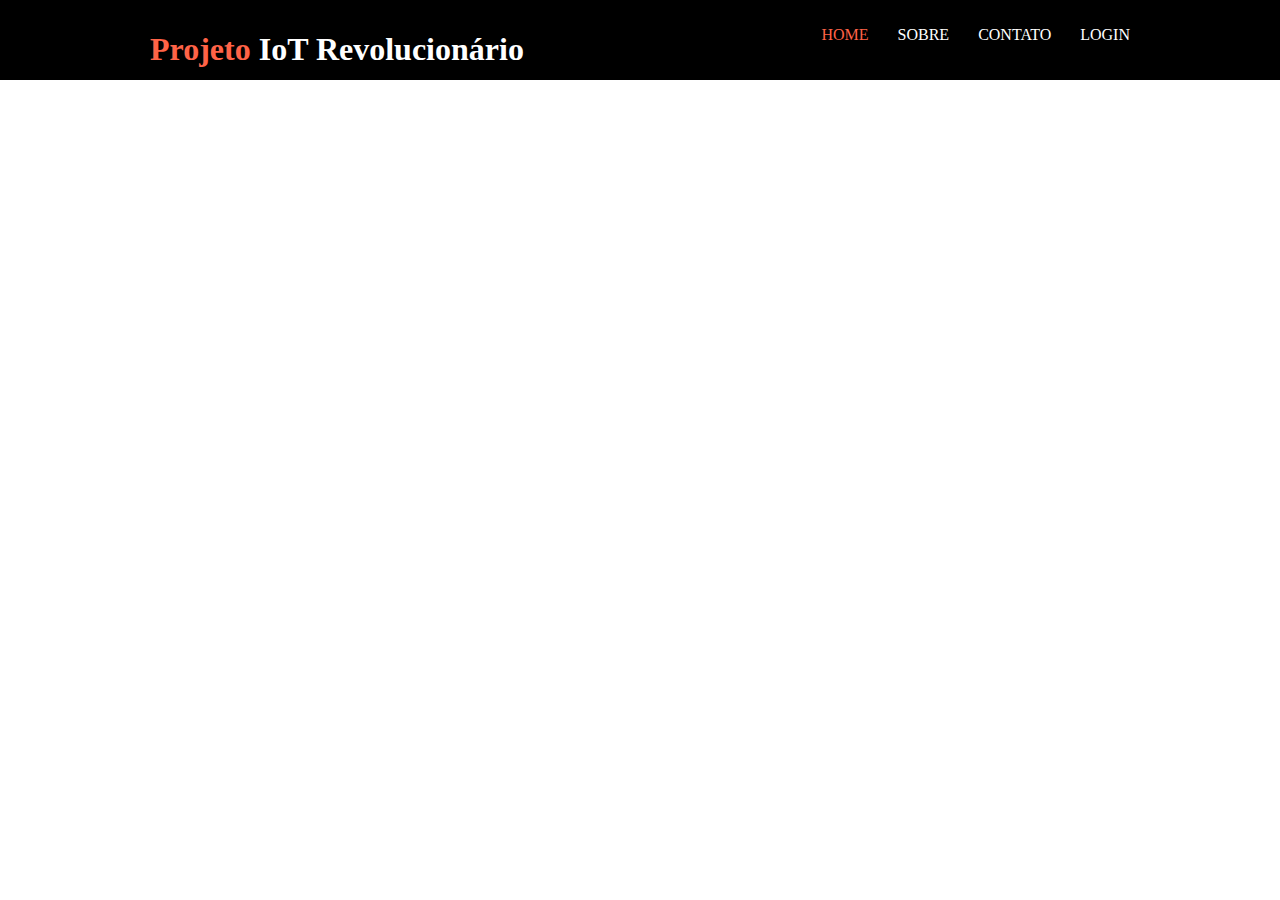
<file: index.html>
<!DOCTYPE html>
<html lang="pt">
<head>
    <meta charset="UTF-8">
    <meta http-equiv="X-UA-Compatible" content="IE=edge">
    <meta name="viewport" content="width=device-width, initial-scale=1.0">
    <link rel="stylesheet" href="style.css">

    <title>Inicio</title>
</head>
<body>
    
    <div class="header">
        <div class="caixa">
            
            <div><h1><span class="cor-tomato">Projeto</span> IoT Revolucionário</h1></div>    

            <nav>
                <ul>
                    <li class="cor-tomato">HOME</li>
                    <li>SOBRE</li>
                    <li>CONTATO</li>
                    <li>LOGIN</li>
                </ul>
            </nav>

        </div>
    </div>

</body>
</html>
</file>
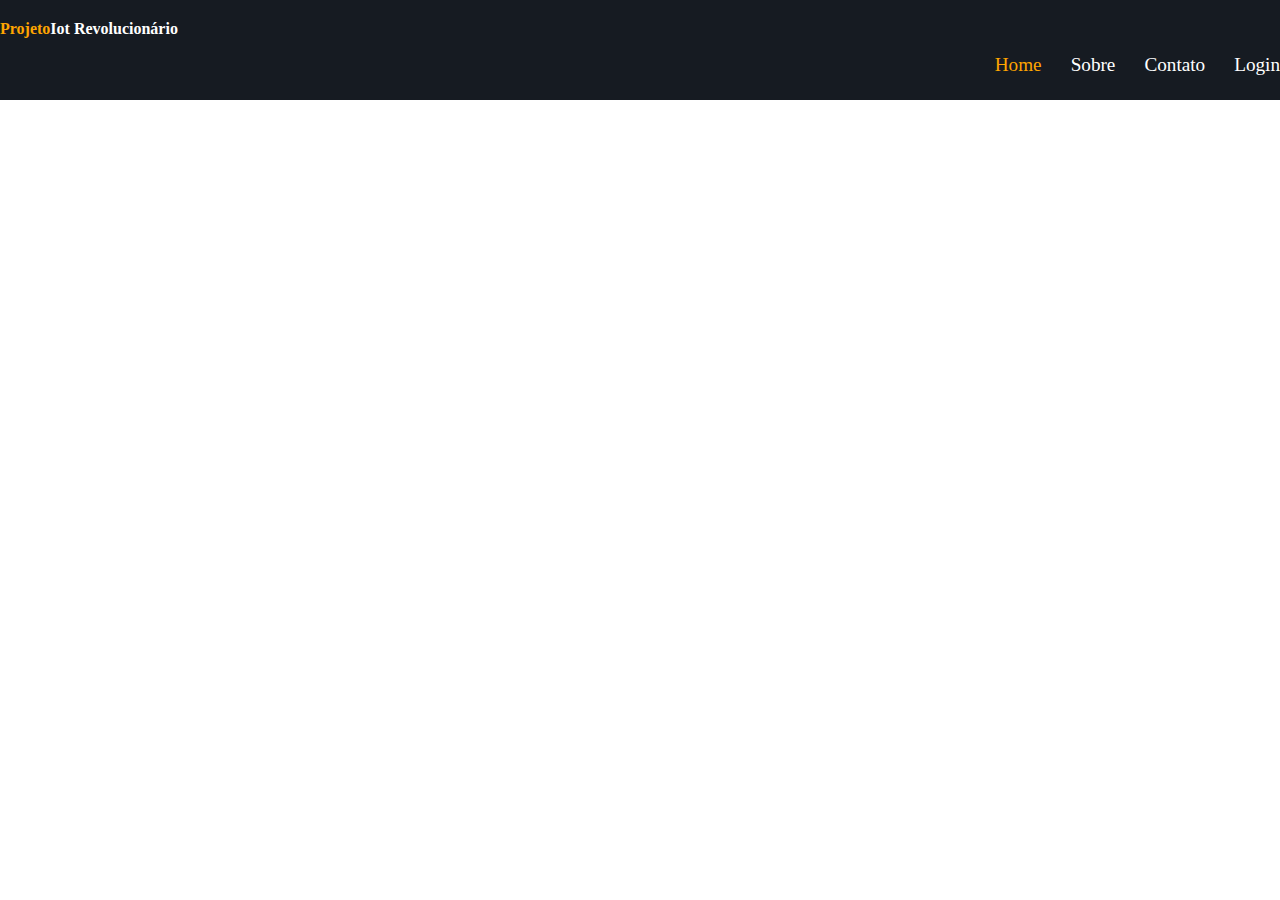
<file: cabeçalho/cabecalho.html>
<!DOCTYPE html>
<html lang="pt">
  <head>
    <meta charset="UTF-8" />
    <meta http-equiv="X-UA-Compatible" content="IE=edge" />
    <meta name="viewport" content="width=device-width, initial-scale=1.0" />
    <link rel="stylesheet" href="estilo.css" />
    <title>Cabeçalho do projeto</title>
  </head>
  <body>
    <div class="cabecalho">
      <div class="caixa">
        <span>
         <li><b class="itemcolor"> Projeto</b><b style="color: white;">Iot Revolucionário</b></li>
        </span>
        <nav>
          <ul>
            <li class="itemcolor">Home</li>
            <li>Sobre</li>
            <li>Contato</li>
            <li>Login</li>
          </ul>
        </nav>
      </div>
    </div>
  </body>
</html>
</file>
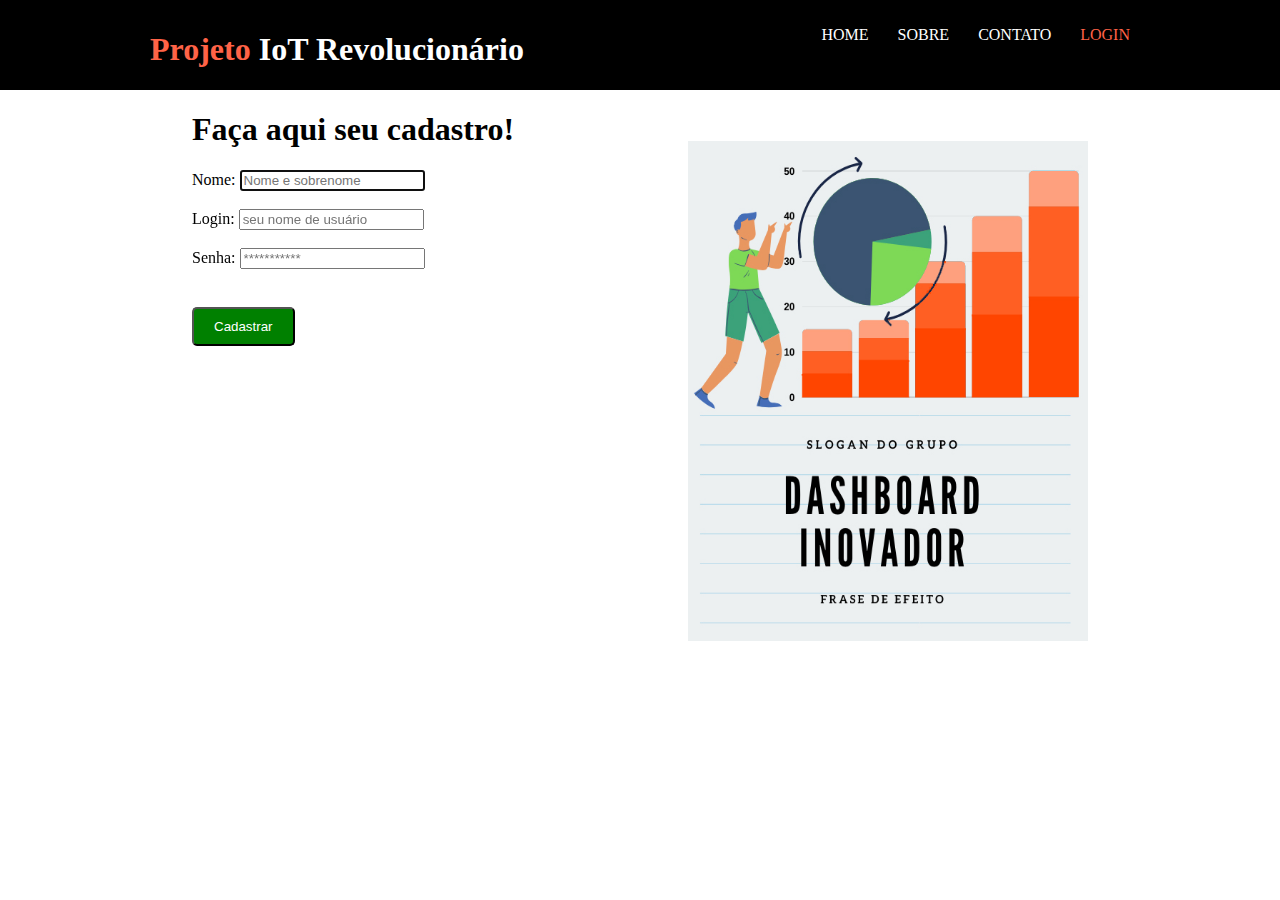
<file: Pagina completa/cadastro.html>
<!DOCTYPE html>
<html lang="pt">
<head>
    <meta charset="UTF-8">
    <meta http-equiv="X-UA-Compatible" content="IE=edge">
    <meta name="viewport" content="width=device-width, initial-scale=1.0">
    <link rel="stylesheet" href="css/cadastro.css">
    <link rel="stylesheet" href="css/style.css">
    <title>Aba de cadastro</title>
</head>
<body>
    <div class="header">
        <div class="caixa">
            
            <div><h1><span class="cor-tomato">Projeto</span> IoT Revolucionário</h1></div>    

            <nav>
                <ul>
                    <li >HOME</li>
                    <li>SOBRE</li>
                    <li>CONTATO</li>
                    <li class="cor-tomato">LOGIN</li>
                </ul>
            </nav>

        </div>
    </div>

    <div class="pagcadastro">
        <div class="container">
            <img class="imagem-dir" src="img\side-img.jpg" alt="Slogan do Grupo">

            <h1>Faça aqui seu cadastro!</h1>
            <form>
                Nome:
                <input type="text" class="input-padrao" placeholder="Nome e sobrenome" autofocus>
                <br><br>
                Login:
                <input type="text" class="input-padrao" placeholder="seu nome de usuário">
                <br><br>
                Senha:
                <input type="password" class="input-padrao" placeholder="***********">
                <br><br>
                <button class="btn-green">Cadastrar</button><br><br>
           
                
            </form>
    
        </div>
    </div>
    
</body>
</html>
</file>
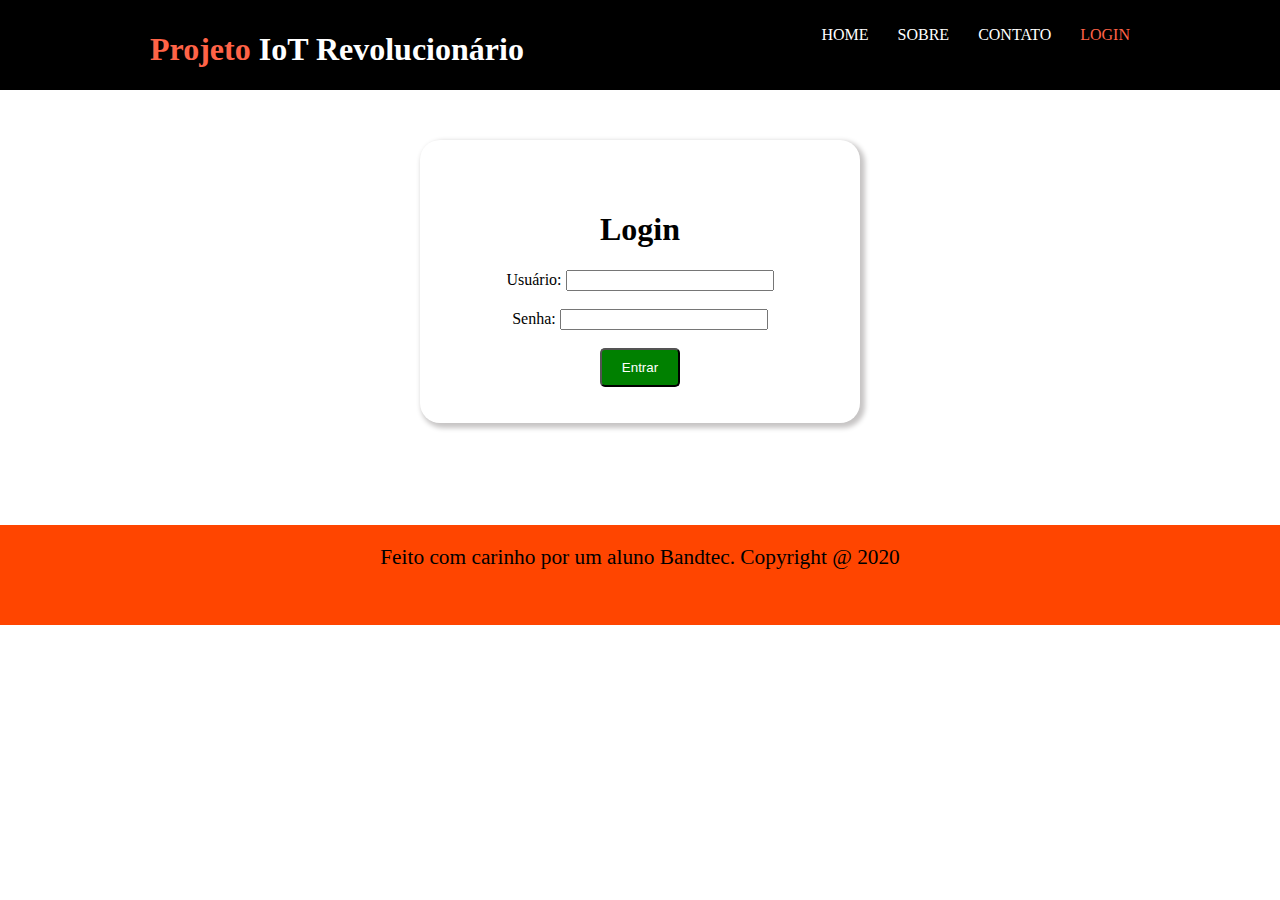
<file: Pagina completa/Tela de login.html>
<!DOCTYPE html>
<html lang="pt">
<head>
    <meta charset="UTF-8">
    <meta http-equiv="X-UA-Compatible" content="IE=edge">
    <meta name="viewport" content="width=device-width, initial-scale=1.0">
    <title>Tela de login</title>
    <link rel="stylesheet" href="css/style.css">
    <link rel="stylesheet" href="css/login.css">


</head>
<body>
    <div class="header">
        <div class="caixa">
            
            <div><h1><span class="cor-tomato">Projeto</span> IoT Revolucionário</h1></div>    

            <nav>
                <ul>
                    <li >HOME</li>
                    <li>SOBRE</li>
                    <li>CONTATO</li>
                    <li class="cor-tomato">LOGIN</li>
                </ul>
            </nav>

        </div>
    </div>


<div class="pag-login">
    <div class="">
        <div class="box-login">
            <h1>Login</h1>

            <form>
                Usuário:
                <input type="text" class="input-padrao">
                <br><br>
                Senha:
                <input type="password" class="input-padrao">
                <br><br>
                <button class="btn-green">Entrar</button><br><br>
            </form>
            
        </div>
    </div>
    <div class="faixafinal">Feito com carinho por um aluno Bandtec. Copyright @ 2020</div>

</div>
</body>
</html>
</file>
<file: style.css>
body {
    margin: 0;
    padding: 0;
    border: 0;
}

.header {
    padding-top: 10px;
    padding-bottom: 10px;
    height: 60px;
    background: black;
}

.caixa {
    max-width: 980px;
    height: 100%;
    margin: 0 auto;
}

.caixa div {
    float: left;
    color: white;
}

.header nav {
    float: right;
}

ul {
    list-style: none;
}

ul li {
    color: white;
    display: inline;
    margin-left: 25px;
  }
  

.cor-tomato {
    color: tomato;
}
</file>
<file: cabeçalho/estilo.css>
body {
  margin: 0;
  padding: 0;
  border: 0;
}

.cabecalho {
  padding-top: 20px;
  background: #161b22;
  width: 100%;
  height: 80px;
}

.caixa {
  max-width: 1280px; 
  height: 100%;
  margin: 0 auto; 
}



.cabecalho img {
  width: 150px;
  float: left;
}

.cabecalho nav {
  float: right;
}



ul {
  list-style: none;
}


ul li {
  color: white;
  display: inline;
  margin-left: 25px;
  font-size: larger;
}

.itemcolor{
color: orange }
</file>
<file: Pagina completa/css/cadastro.css>
.pagcadastro {
    height: 600px;
    margin: 0 auto;
    background-color: white;
    max-width: 70%;
}

.container {
    height: 180px;
    margin: 0 auto;
    max-width: 100%;
}

.imagem-dir {
    margin-top: 30px;
    float: right;
    height: 500px;
    width: 400px;
}

.box-cadastro {
    margin-top: 50px;
    float: left;
    
}

.box-registro h1 {
    margin-top: 50px;
    margin-bottom: 40px;
}

.box-registro p {
    margin-bottom: 0px;
    font-size: 20px;
}

.input {
    width: 500px;
    border-radius: 5px;
    border: 1px grey solid;
    height: 30px;
    padding-left: 30px;
}

.btn-green {
    color: white;
    background-color: green;
    margin: 20px 0 50px 0;
    border: 5;
    padding: 10px 20px;

    border-radius: 5px;
    float: left;
    cursor: pointer;
}
</file>
<file: Pagina completa/css/style.css>
body {
    margin: 0;
    padding: 0;
    border: 0;
}

.header {
    padding-top: 10px;
    padding-bottom: 10px;
    height: 70px;
    background: black;
}

.caixa {
    max-width: 980px;
    height: 100%;
    margin: 0 auto;
}

.caixa div {
    float: left;
    color: white;
}

.header nav {
    float: right;
}

ul {
    list-style: none;
}

ul li {
    color: white;
    display: inline;
    margin-left: 25px;
  }
  

.cor-tomato {
    color: tomato;
}

.rodape {
    position: relative;
    display: inline;
    bottom: 0;
    height: 70px;
    background: black;
}

.inputmail {
margin-left: 300px;
padding-right: 50px;
margin-top: 30px;
float: left;
display: inline;

}

.button {
    margin-left: 1px;
    float: right;
    margin-top: 30px;
    background-color: orangered; 
    

}

.holder {
    display: flex;
    justify-content: center;
    align-items: center;
}
.textocapa {
    font-size: 22pt;
    position: absolute;
    font-family: sans-serif;
    text-align: center;
    color: orangered;
}

.subtextocapa {
    font-size: 16pt;
    position: absolute;
    font-family: sans-serif;
    padding-top: 80px;
    color: rgb(0, 0, 0);
}

.fundocapa {
    display: flex;
    justify-content: center;
    align-items: center;
    background-image: none;
    width: 100%; 
    height: 350px; 
    margin-top: -10px;
}

.iconespng {
    margin-top: 60px;
    padding-inline-start: 200px;
    width: 180px; 
    height: 180px;

}

.titicones {
    font-size: 18pt;
    font-style: oblique;
    display: inline;
    margin-top: 60px;
    padding-inline-start: 230px;

}

.subtiticones {
    align-items: baseline;
    font-size: 12pt;
    font-style: normal;
    display: inline;
    margin-top: 60px;
    padding-inline-start: 190px;

}

.faixafinal {
    font-display: black;
    font-size: 16pt;
    padding-top: 20px;
    text-align: center;
    width: 100%;
    height: 80px;
    background: orangered;
    margin-top: 102px;
    margin-bottom: -60px;
}
</file>
<file: Pagina completa/css/login.css>
.pag-login {
    background-color: rgb(255, 255, 255);
    text-align: center;
    padding: 50px 0;
    
}

.box-login {
    display: inline-block;
    background-color: rgb(255, 255, 255);
    box-shadow: 3px 3px 5px 2px rgb(199, 197, 197);
    padding: 50px 20px 0px 20px;
    border-radius: 20px;
    width: 400px;
}

.pag-login .input-padrao {
    width: 50%;
    display: inline-block;
}

.btn-green {
    color: white;
    background-color: green;
    margin: 20px 0 50px 0;
    border: 5;
    padding: 10px 20px;

    border-radius: 5px;
    float: left;
    cursor: pointer;
}

.pag-login .btn-green {
    display: block;
    float: none;
    margin: auto;
}
</file>
